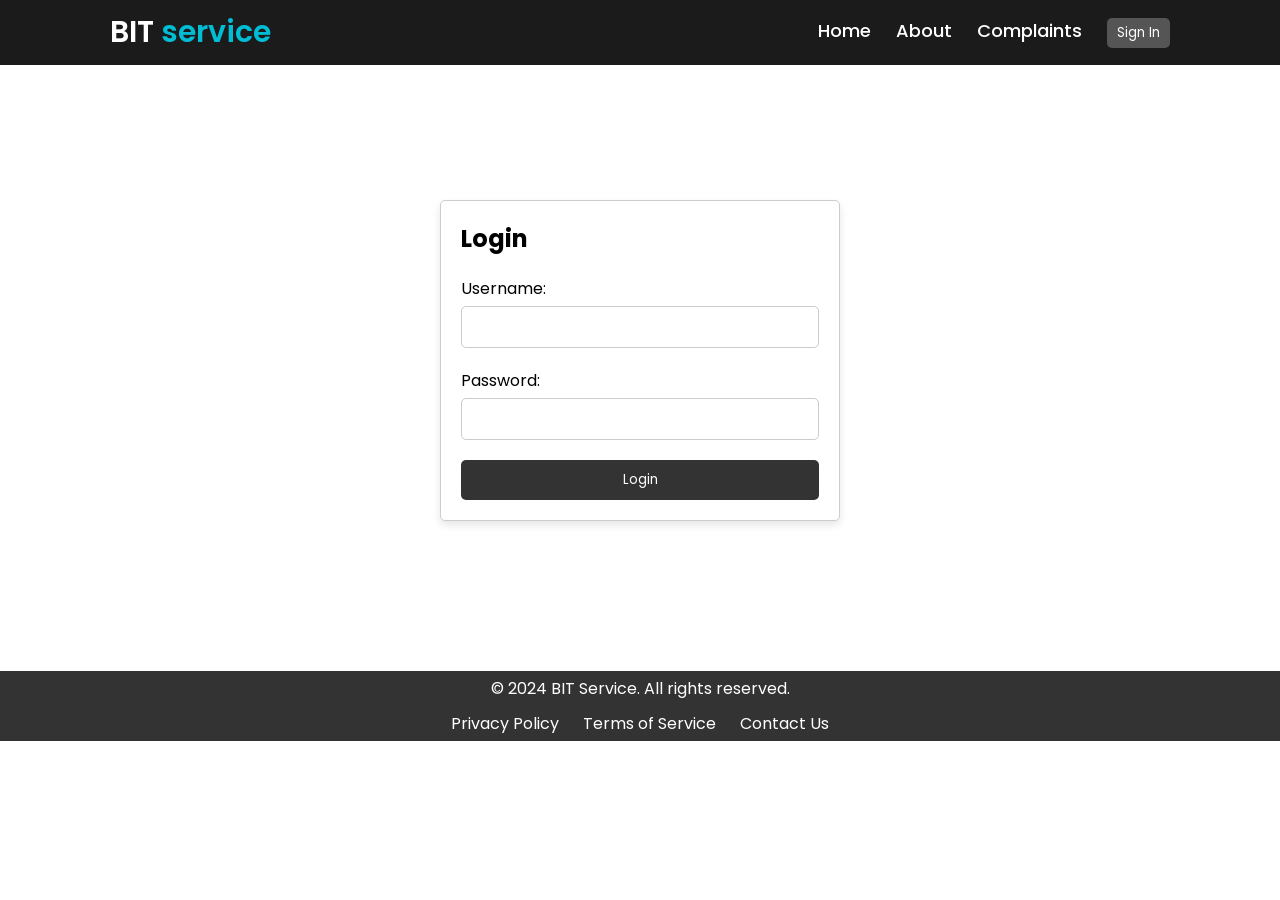
<file: login.html>
<!DOCTYPE html>
<!-- Created By CodingNepal - www.codingnepalweb.com -->
<html lang="en">

<head>
    <meta charset="UTF-8">
    <meta name="viewport" content="width=device-width, initial-scale=1.0">
    <title>Sticky Navigation Bar | CodingNepal</title>
    <link rel="stylesheet" href="styles.css">
    <link rel="stylesheet" href="https://cdnjs.cloudflare.com/ajax/libs/font-awesome/5.15.3/css/all.min.css" />
    <style>
        .login-container {
            padding: 200px 100px 150px 100px ;
            display: flex;
            justify-content: center;
            align-items: center;
        }

        .login-form {
            width: 400px;
            padding: 20px;
            border: 1px solid #ccc;
            border-radius: 5px;
            background-color: white;
            box-shadow: 0px 4px 8px rgba(0, 0, 0, 0.1);
        }

        .login-form h2 {
            margin-bottom: 20px;
        }

        .input-group {
            margin-bottom: 20px;
        }

        .input-group label {
            display: block;
            margin-bottom: 5px;
        }

        .input-group input {
            width: 100%;
            padding: 10px;
            border: 1px solid #ccc;
            border-radius: 5px;
        }

        .login-form button {
            width: 100%;
            padding: 10px;
            background-color: #333;
            color: white;
            border: none;
            border-radius: 5px;
            cursor: pointer;
            transition: background-color 0.3s ease;
        }

        .login-form button:hover {
            background-color: #00bcd4;
        }
    </style>
</head>

<body>
    <nav class="navbar">
        <div class="content" >
            <div class="logo">
                <a href="#">BIT <span>service</span></a>
            </div>
            <ul class="menu-list">
                <div class="icon cancel-btn">
                    <i class="fas fa-times"></i>
                </div>
                <li><a href="#home">Home</a></li>
                <li><a href="#about">About</a></li>
                <li><a href="#complaints"> Complaints</a></li>
                <li><a href="#"><button class="signin-button">Sign In</button></a></li>
            </ul>
            <div class="icon menu-btn">
                <i class="fas fa-bars"></i>
            </div>
        </div>
    </nav>
    <div class="login-container">
        <form class="login-form" action="index.php" method="POST">
            <h2>Login</h2>
            <div class="input-group">
                <label for="username">Username:</label>
                <input type="text" id="username" name="username" required>
            </div>
            <div class="input-group">
                <label for="password">Password:</label>
                <input type="password" id="password" name="password" required>
            </div>
            <button type="submit">Login</button>
        </form>
    </div>
    <footer class="footer">
        <p>&copy; 2024 BIT Service. All rights reserved.</p>
        <div class="footer-links">
            <a href="#">Privacy Policy</a>
            <a href="#">Terms of Service</a>
            <a href="#">Contact Us</a>
        </div>
    </footer>
    <script type="text/javascript" src="script.js"></script>
</body>

</html>
</file>
<file: styles.css>
@import url('https://fonts.googleapis.com/css2?family=Poppins:wght@200;300;400;500;600;700&display=swap');

        * {
            margin: 0;
            padding: 0;
            box-sizing: border-box;
            font-family: 'Poppins', sans-serif;
        }

        /* custom scroll bar */
        ::-webkit-scrollbar {
            width: 10px;
        }

        ::-webkit-scrollbar-track {
            background: #f1f1f1;
        }

        ::-webkit-scrollbar-thumb {
            background: #888;
        }

        ::selection {
            background: rgb(0, 123, 255, 0.3);
        }

        .content {
            max-width: 1250px;
            margin: auto;
            padding: 0 30px;
        }

        .navbar {
            background-color: #1b1b1b;
            position: fixed;
            width: 100%;
            z-index: 2;
            /* padding: 25px 0; */
            transition: all 0.3s ease;
        }

        .navbar.sticky {
            background: #1b1b1b;
            /* padding: 10px 0; */
            box-shadow: 0px 3px 5px 0px rgba(0, 0, 0, 0.1);
        }

        .navbar .content {
            display: flex;
            align-items: center;
            justify-content: space-between;
        }

        .navbar .logo a {
            color: #fff;
            font-size: 30px;
            font-weight: 600;
            text-decoration: none;
        }

        .navbar .logo span {
            color: #00bcd4;
        }

        .navbar .menu-list {
            display: inline-flex;
        }

        .menu-list li {
            list-style: none;
        }

        .menu-list li a {
            color: #fff;
            font-size: 18px;
            font-weight: 500;
            margin-left: 25px;
            text-decoration: none;
            transition: all 0.3s ease;
        }

        .menu-list li a:hover {
            color: #00bcd4;
        }

        /* .banner{
  background: url(Mini_Project_2/img/image1.jpg) no-repeat;
  height: 100vh;
  background-size: cover;
  background-position: center;
  background-attachment: fixed;
} */
        .about {
            padding: 30px 0;
        }

        .about .title {
            font-size: 38px;
            font-weight: 700;
        }

        .about p {
            padding-top: 20px;
            text-align: justify;
        }

        .icon {
            color: #fff;
            font-size: 20px;
            cursor: pointer;
            display: none;
        }

        .menu-list .cancel-btn {
            position: absolute;
            right: 30px;
            top: 20px;
        }

        @media (max-width: 1230px) {
            .content {
                padding: 0 60px;
            }
        }

        @media (max-width: 1100px) {
            .content {
                padding: 0 40px;
            }
        }

        @media (max-width: 900px) {
            .content {
                padding: 0 30px;
            }
        }

        @media (max-width: 868px) {
            .about .title {
                font-size: 30px;
                font-weight: 700;
            }

            .icon {
                display: block;
            }

            .icon.hide {
                display: none;
            }

            .navbar .logo a {
                font-size: 25px;
                font-weight: 650;

            }

            .navbar .menu-list {
                position: fixed;
                height: 100vh;
                width: 100%;
                max-width: 400px;
                left: -100%;
                top: 0px;
                display: block;
                padding: 40px 0;
                text-align: center;
                background: #222;
                transition: all 0.3s ease;
            }

            .navbar.show .menu-list {
                left: 0%;
            }

            .navbar .menu-list li {
                margin-top: 45px;
            }

            .navbar .menu-list li a {
                font-size: 23px;
                margin-left: -100%;
                transition: 0.6s cubic-bezier(0.68, -0.55, 0.265, 1.55);
            }

            .navbar.show .menu-list li a {
                margin-left: 0px;
            }
        }

        @media (max-width: 380px) {
            .navbar .logo a {
                font-size: 20px;
            }

            .about .title {
                font-size: 30px;
                font-weight: 600;
            }
        }

        .carousel {
            padding-top: 60px;
            position: relative;
            overflow: hidden;
            width: 100%;
            height: 0;
            height: max-content;
            /* Adjust height as needed */
            margin-bottom: -70px;
        }

        .carousel-inner {
            display: flex;
            transition: transform 0.5s ease;
            /* Slide transition */
        }

        .carousel-item {
            flex: 0 0 100%;
        }

        .carousel-item img {
            width: 100%;
            height: 80%;
            object-fit: fill;
        }

        .content {
            padding: 10px 20px 10px 20px;
            max-width: 1100px;
            margin: 0 auto;
        }

        .content h2 {
            color: #333;
            /* font-size: 35px; */
            font-weight: bold;
        }

        .content p {
            color: #555;
            font-size: 18px;
        }

        .signin-button {
            background-color: #555;
            color: white;
            border: none;
            padding: 5px 10px;
            border-radius: 5px;
            cursor: pointer;
            transition: background-color 0.3s ease, color 0.3s ease;
        }

        .signin-button:hover {
            background-color: #00bcd4;
        }
        .about{
            text-align: center;
            font-size: 25px;
        }
        .card-list {
            display: grid;
            grid-template-columns: repeat(auto-fill, minmax(300px, 1fr));
            max-width: 1250px;
            margin: 10px auto;
            padding: 20px;
            gap: 20px;
        }

        .card-list .card-item {
            background: #00bcd4;
            padding: 26px;
            border-radius: 8px;
            box-shadow: 0px 5px 10px rgba(0, 0, 0, 0.04);
            list-style: none;
            cursor: pointer;
            text-decoration: none;
            border: 2px solid transparent;
            transition: border 0.5s ease;
        }

        .card-list .card-item:hover {
            border: 2px solid #000;
        }

        .card-list .card-item img {
            width: 100%;
            aspect-ratio: 16/9;
            border-radius: 8px;
            object-fit: cover;
        }

        .card-list span {
            display: inline-block;
            background: #F7DFF5;
            margin-top: 32px;
            padding: 8px 15px;
            font-size: 0.75rem;
            border-radius: 50px;
            font-weight: 600;
        }

        .card-list .developer {
            background-color: #F7DFF5;
            color: #B22485;
        }

        .card-list .designer {
            background-color: #d1e8ff;
            color: #2968a8;
        }

        .card-list .editor {
            background-color: #d6f8d6;
            color: #205c20;
        }

        .card-item h3 {
            color: #000;
            font-size: 1.438rem;
            margin-top: 28px;
            font-weight: 600;
        }

        .card-item .arrow {
            display: flex;
            align-items: center;
            justify-content: center;
            transform: rotate(-35deg);
            height: 40px;
            width: 40px;
            color: #000;
            border: 1px solid #000;
            border-radius: 50%;
            margin-top: 40px;
            transition: 0.2s ease;
        }

        .card-list .card-item:hover .arrow {
            background: #000;
            color: #fff;
        }

        @media (max-width: 1200px) {
            .card-list .card-item {
                padding: 15px;
            }
        }

        @media screen and (max-width: 980px) {
            .card-list {
                margin: 0 auto;
            }
        }
        .reveal{
            position: relative;
            transform: translateY(150px);
            opacity: 0;
            transition: all 2s ease;
        }
        .reveal.active{
            transform: translateY(0px);
            opacity: 1;
        }
        /* Footer */
        .footer {
            background-color: #333;
            color: #fff;
            padding: 5px;
            /* position: fixed; */
            bottom: 0;
            width: 100%;
            text-align: center;
            box-sizing: border-box;
        }
        .footer p {
            margin: 0;
        }
        .footer .footer-links {
            margin-top: 10px;
        }
        .footer .footer-links a {
            color: #fff;
            text-decoration: none;
            margin: 0 10px;
            transition: color 0.3s ease;
        }
        .footer .footer-links a:hover {
            color: #00bcd4;
        }
        @media screen and (max-width: 768px) {
            .footer {
                padding: 15px;
            }
            .footer .footer-links {
                margin-top: 5px;
            }
            .footer .footer-links a {
                margin: 0 5px;
            }
        }
        

        /* login */
</file>
